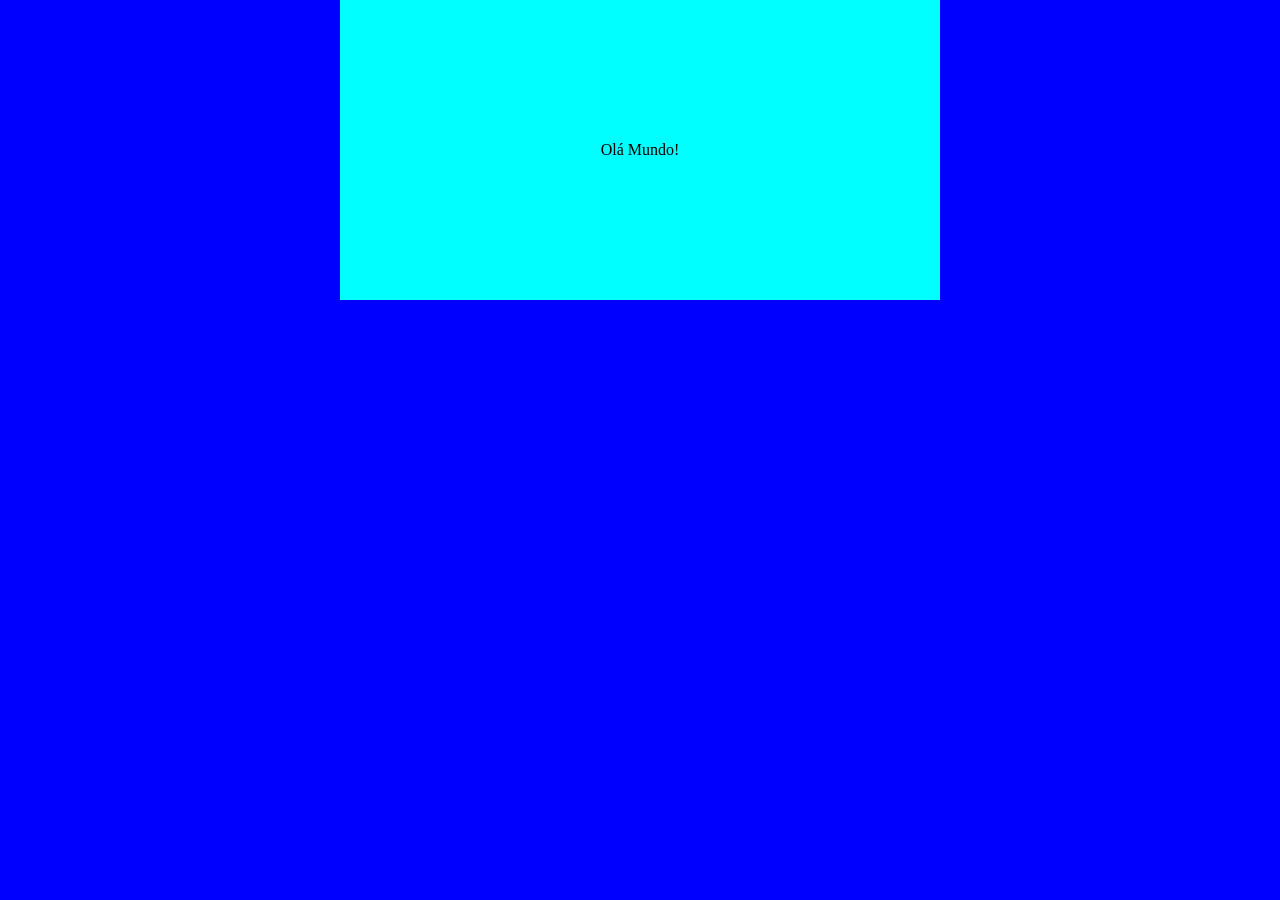
<file: index.html>
<!DOCTYPE html>
<html lang="en">

<head>
    <meta charset="UTF-8">
    <meta name="viewport" content="width=device-width, initial-scale=1.0">
    <title>JS Estudos</title>
    <script src="script.js" defer></script>
    <style>
        * {
            margin: 0;
            padding: 0;
            box-sizing: border-box;
        }

        body {
            background-color: blue;
        }

        main {
            width: 600px;
            height: 300px;
            background-color: rgb(0, 255, 255);
            display: flex;
            flex-direction: column;
            align-items: center;
            text-align: center;
            justify-content: center;
            margin: auto;

        }
    </style>

</head>

<body>
    <main id="area" onclick="clicar()" onmouseenter="entrar()" onmouseout="sair()">
        Olá Mundo!
        
    </main>

</body>

</html>
</file>
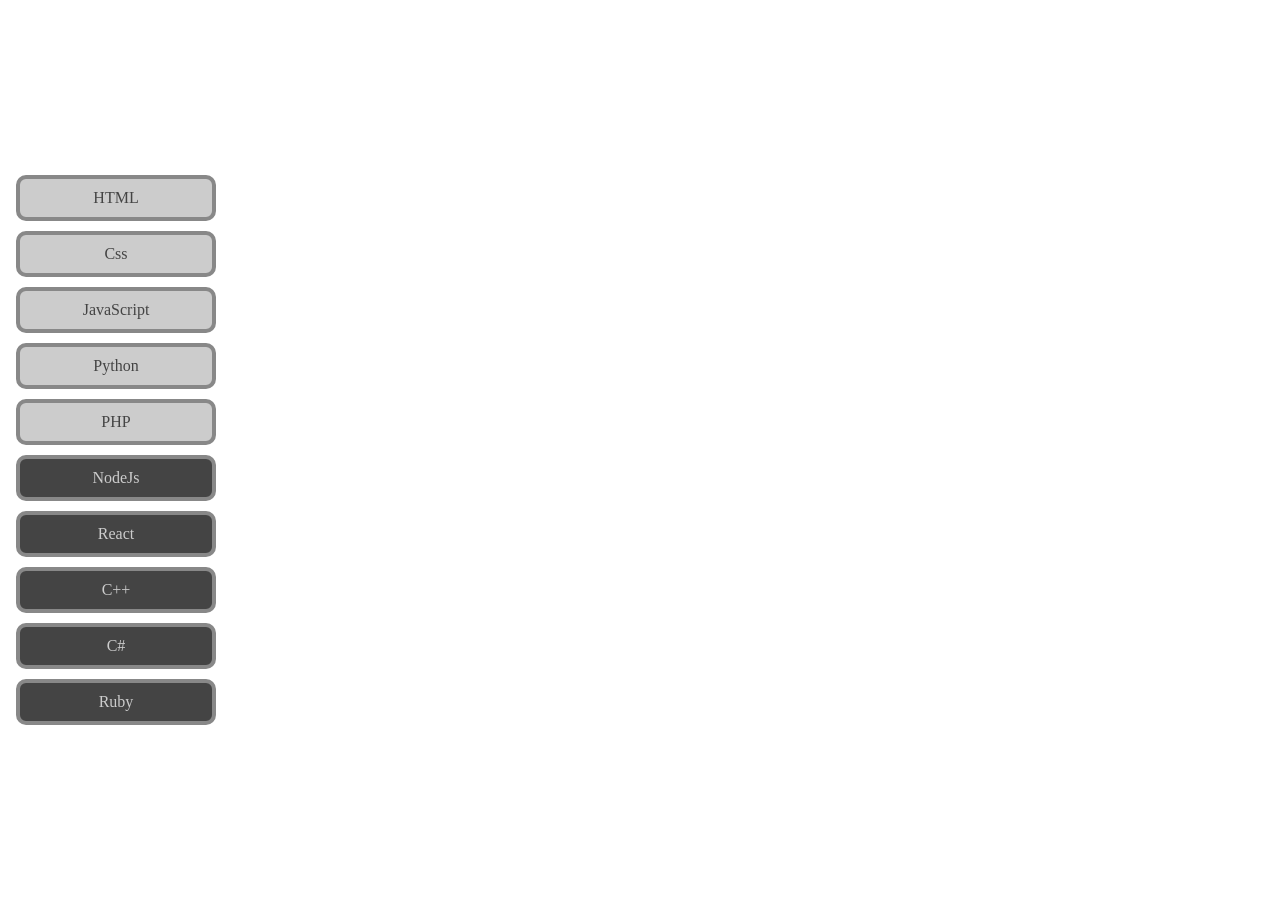
<file: Eventos/eventos.html>
<!DOCTYPE html>
<html lang="pt-br">
<head>
    <meta charset="UTF-8">
    <meta name="viewport" content="width=device-width, initial-scale=1.0">
    <title>Eventos</title>
    <script src="eventos.js"defer></script>
    <link rel="stylesheet" href="style.css">
</head>
<body>
    
    <div id="c1" class="curso c1"> HTML</div>
    <div id="c2" class="curso c1">Css</div>
    <div id="c3" class="curso c1">JavaScript</div>
    <div id="c4" class="curso c1">Python</div>
    <div id="c5" class="curso c1">PHP</div>
    <div id="c6" class="curso c2">NodeJs</div>
    <div id="c7" class="curso c2">React</div>
    <div id="c8" class="curso c2">C++</div>
    <div id="c9" class="curso c2">C#</div>
    <div id="c10" class="curso c2">Ruby</div>
   


</body>
</html>
</file>
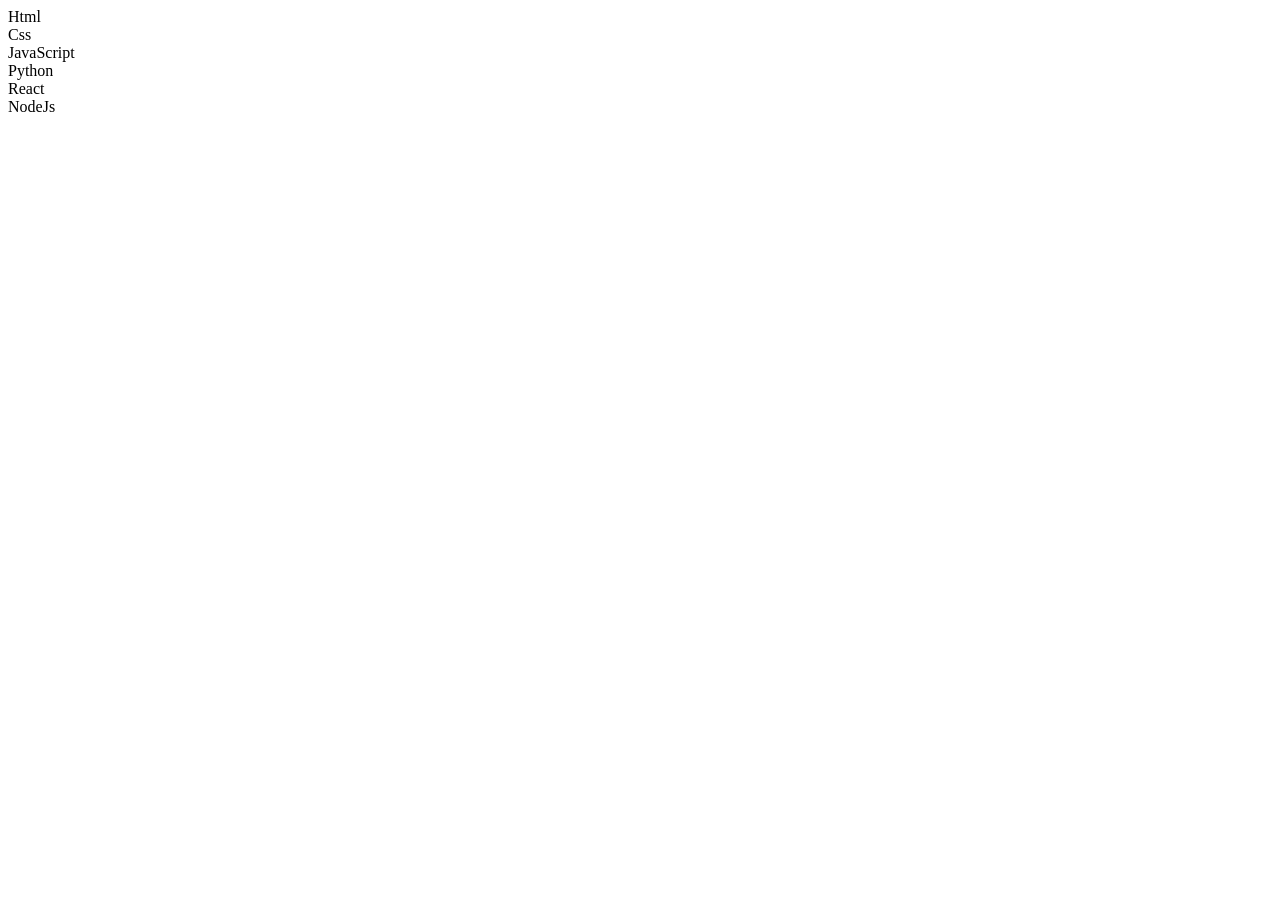
<file: Map/map.html>
<!DOCTYPE html>
<html lang="pt-br">
<head>
    <meta charset="UTF-8">
    <meta name="viewport" content="width=device-width, initial-scale=1.0">
    <title>Map</title>
    <script src="map.js" defer></script>
</head>
<body>
    <div>Html</div>
    <div>Css</div>
    <div>JavaScript</div>
    <div>Python</div>
    <div>React</div>
    <div>NodeJs</div>
    
</body>
</html>
</file>
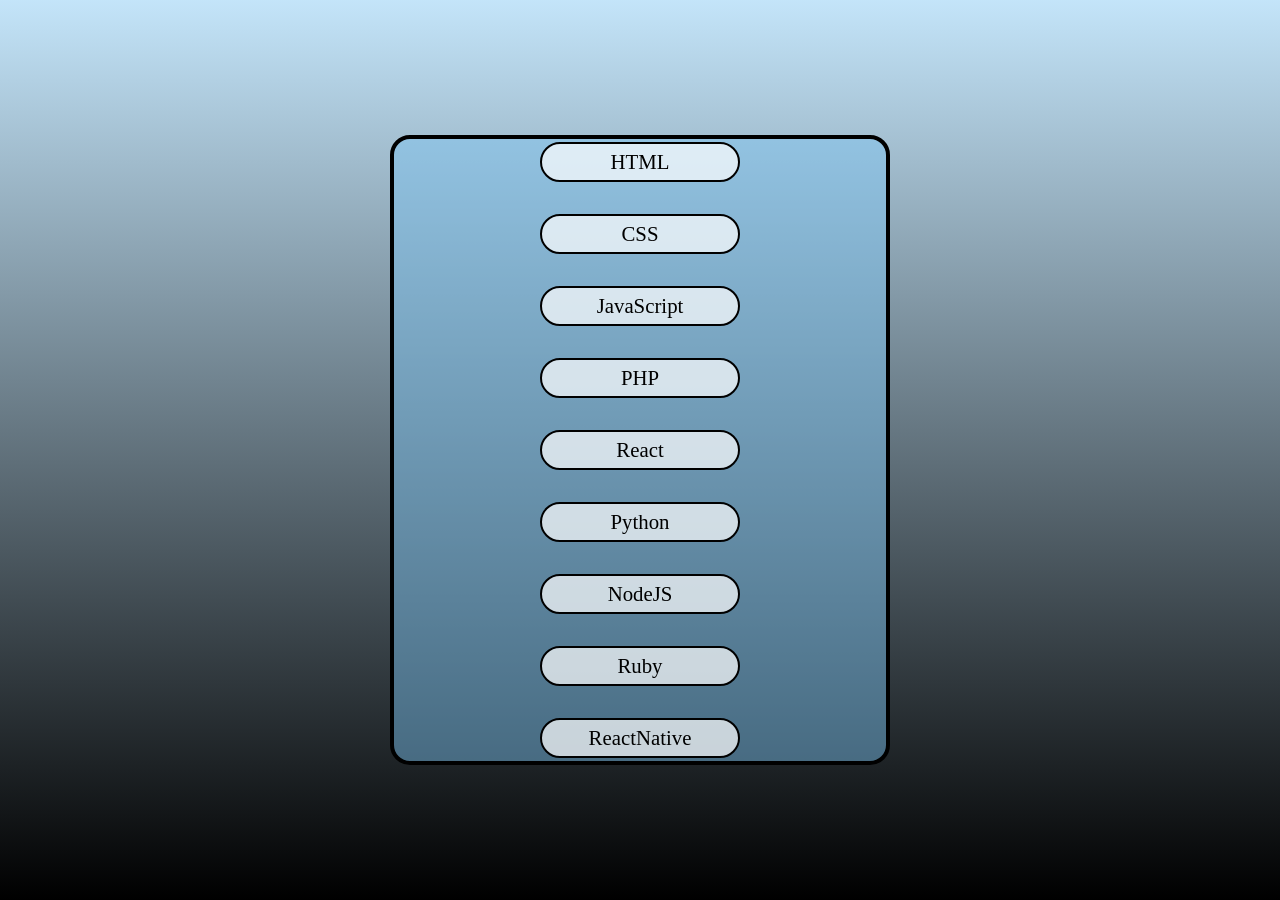
<file: Dom/Add Elementos Dom/add_dom.html>
<!DOCTYPE html>
<html lang="pt-br">
<head>
    <meta charset="UTF-8">
    <meta name="viewport" content="width=device-width, initial-scale=1.0">
    <title>Add Elementos no Dom</title>
    <link rel="stylesheet" href="add_dom.css">
    <script src="add_dom.js"defer></script>
</head>
<body>
  
        <div id="cx1" class="caixa">
        </div>
       
   
</body>
</html>
</file>
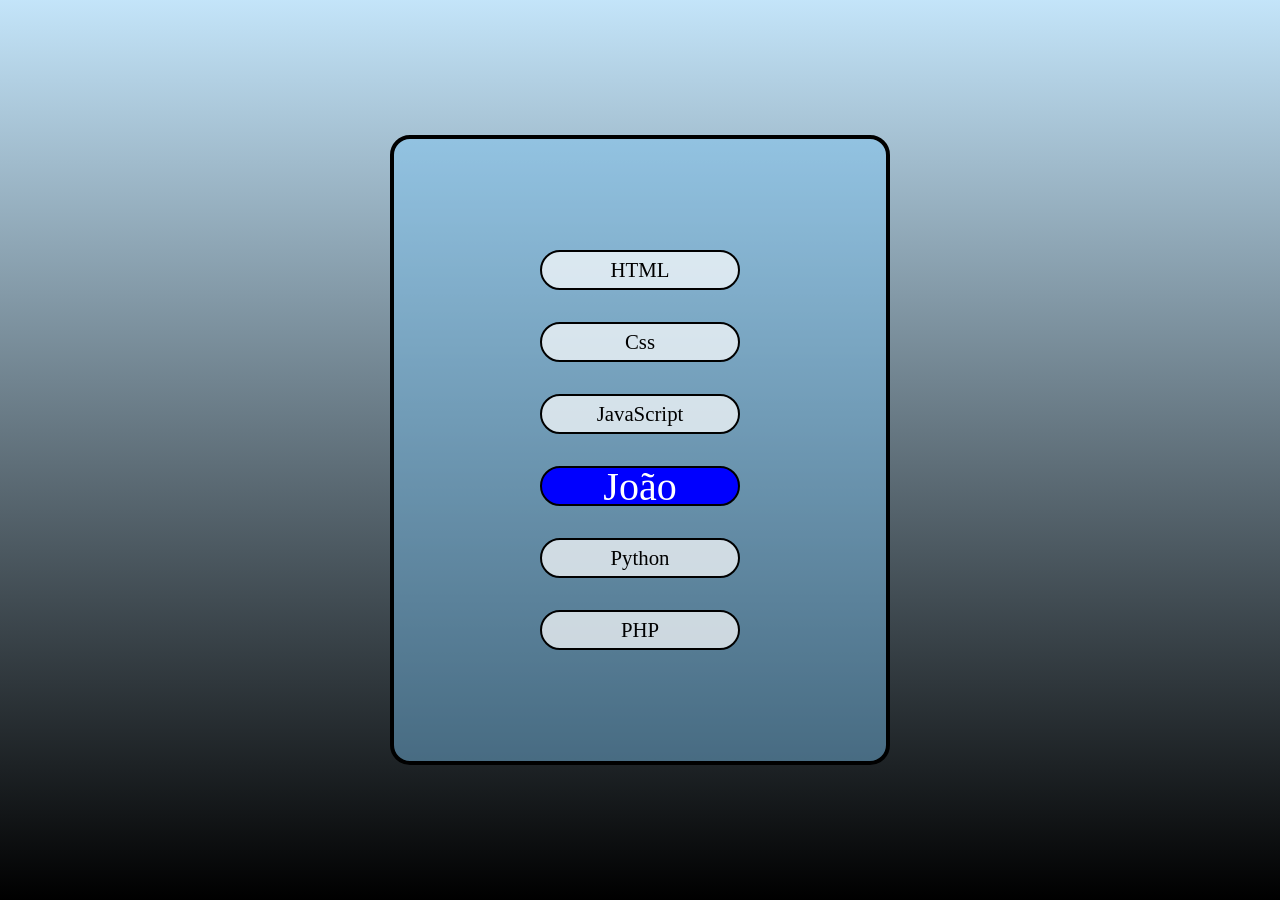
<file: Dom/Referenciação Dom/dom.html>
<!DOCTYPE html>
<html lang="pt-br">
<head>
    <meta charset="UTF-8">
    <meta name="viewport" content="width=device-width, initial-scale=1.0">
    <title>Dom</title>
    <link rel="stylesheet" href="dom.css">
    <script src="dom.js"defer></script>
</head>
<body>
  
        <div id="cx1" class="caixa">
            <div id="c1" class="curso c1 ">HTML</div>
            <div id="c2" class="curso c1">Css</div>
            <div id="c3" class="curso c1">JavaScript</div>
            <div id="c4" class="curso c1">React</div>
            <div id="c5" class="curso c1">Python</div>
            <div id="c6" class="curso c1">PHP</div>
        </div>
       
   
</body>
</html>
</file>
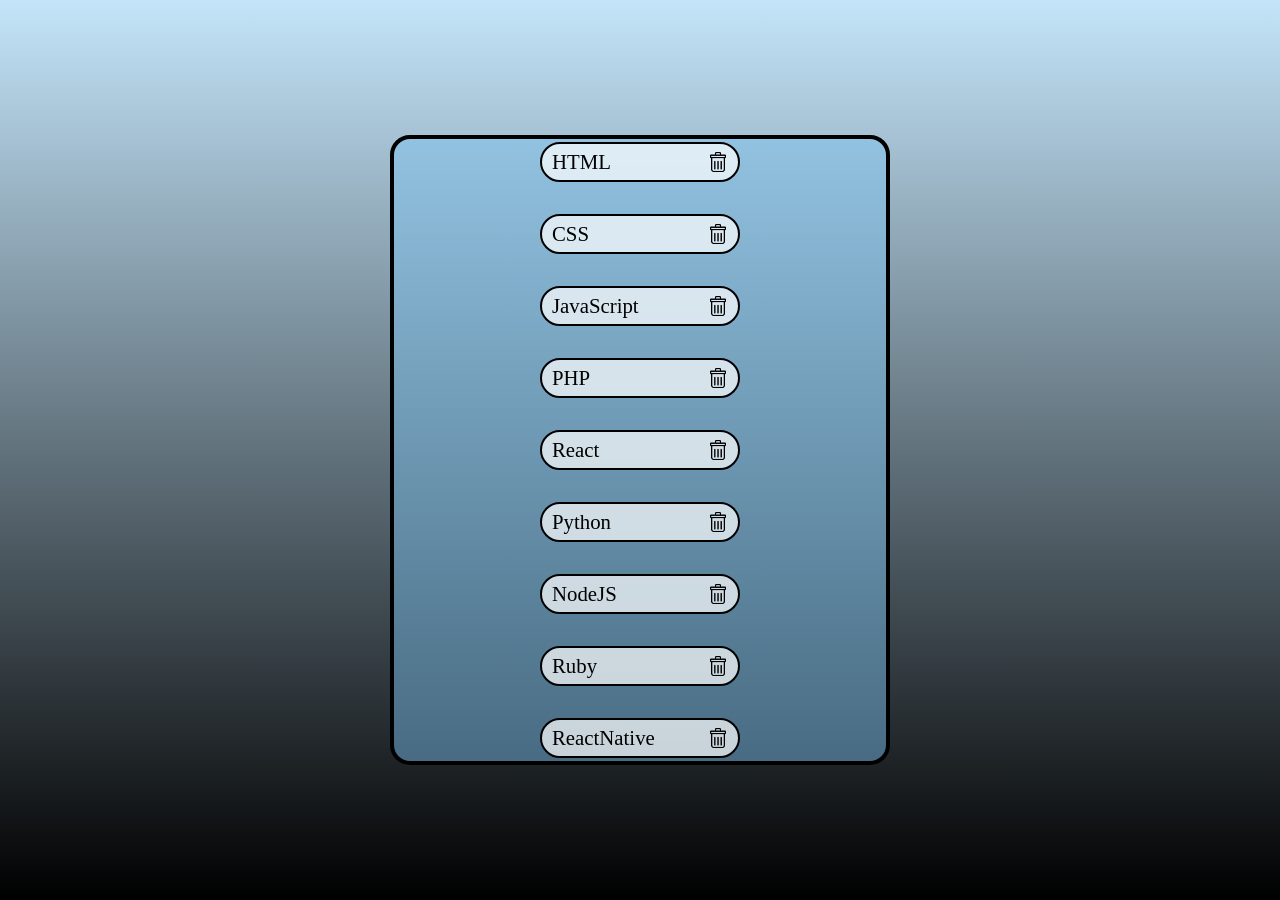
<file: Dom/Remove Elementos Dom/remove_dom.html>
<!DOCTYPE html>
<html lang="pt-br">
<head>
    <meta charset="UTF-8">
    <meta name="viewport" content="width=device-width, initial-scale=1.0">
    <title>Remove Elementos Dom</title>
    <link rel="stylesheet" href="remove_dom.css">
    <script src="remove_dom.js"defer></script>
</head>
<body>
  
        <div id="cx1" class="caixa">
        </div>
       
   
</body>
</html>
</file>
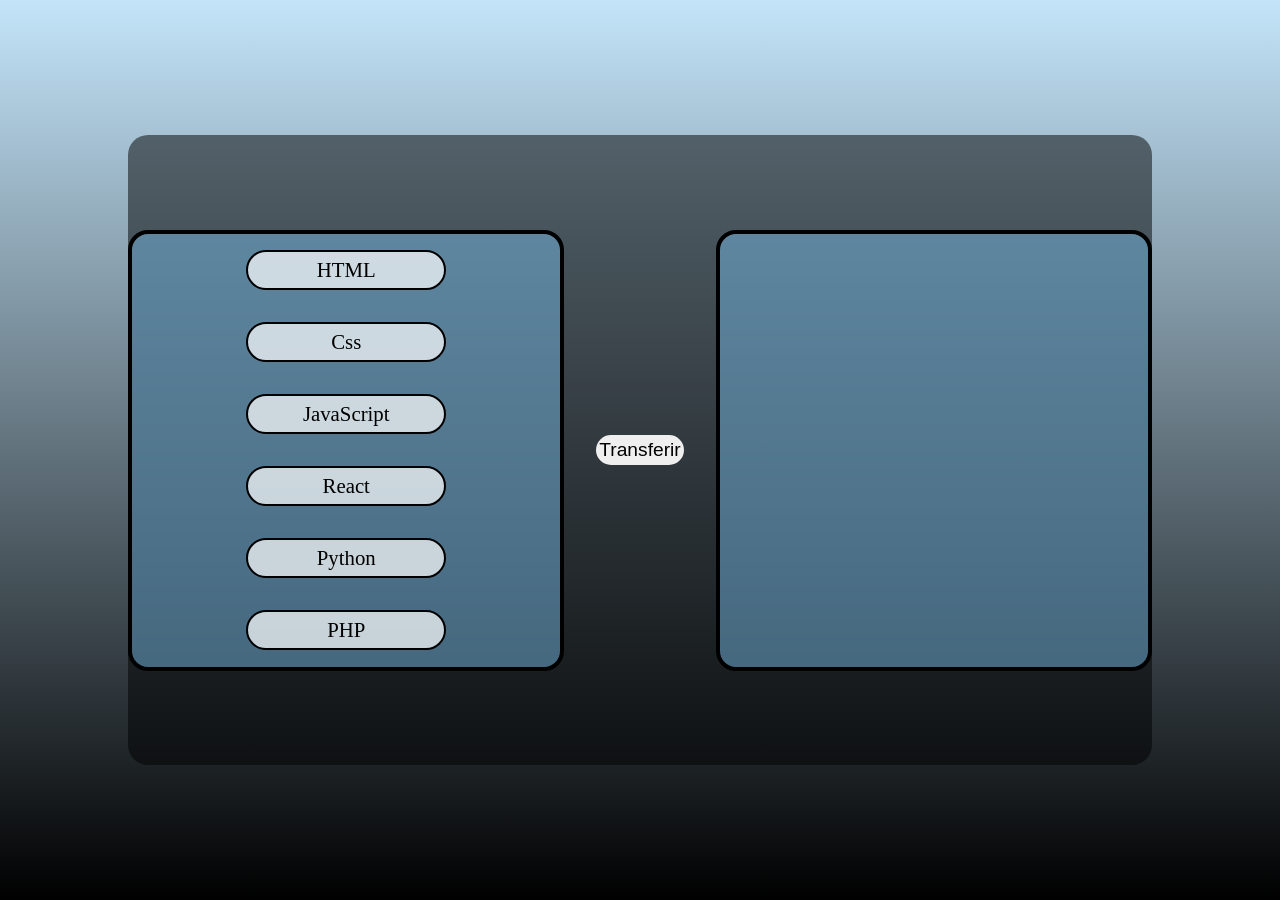
<file: Eventos/Eventos copy/ex01.html>
<!DOCTYPE html>
<html lang="pt-br">
<head>
    <meta charset="UTF-8">
    <meta name="viewport" content="width=device-width, initial-scale=1.0">
    <title>Exercicio Copy</title>
    <link rel="stylesheet" href="ex01.css">
    <script src="ex01.js"defer></script>
</head>
<body>
    <main>
        <div id="caixa1" class="caixa">
            <div id="c1" class="curso c1 ">HTML</div>
            <div id="c2" class="curso c1">Css</div>
            <div id="c3" class="curso c1">JavaScript</div>
            <div id="c4" class="curso c1">React</div>
            <div id="c5" class="curso c1">Python</div>
            <div id="c6" class="curso c1">PHP</div>
        </div>
        <button id="btn_copiar"> Transferir</button>
        <div id="caixa2" class="caixa">

        </div>
    </main>
</body>
</html>
</file>
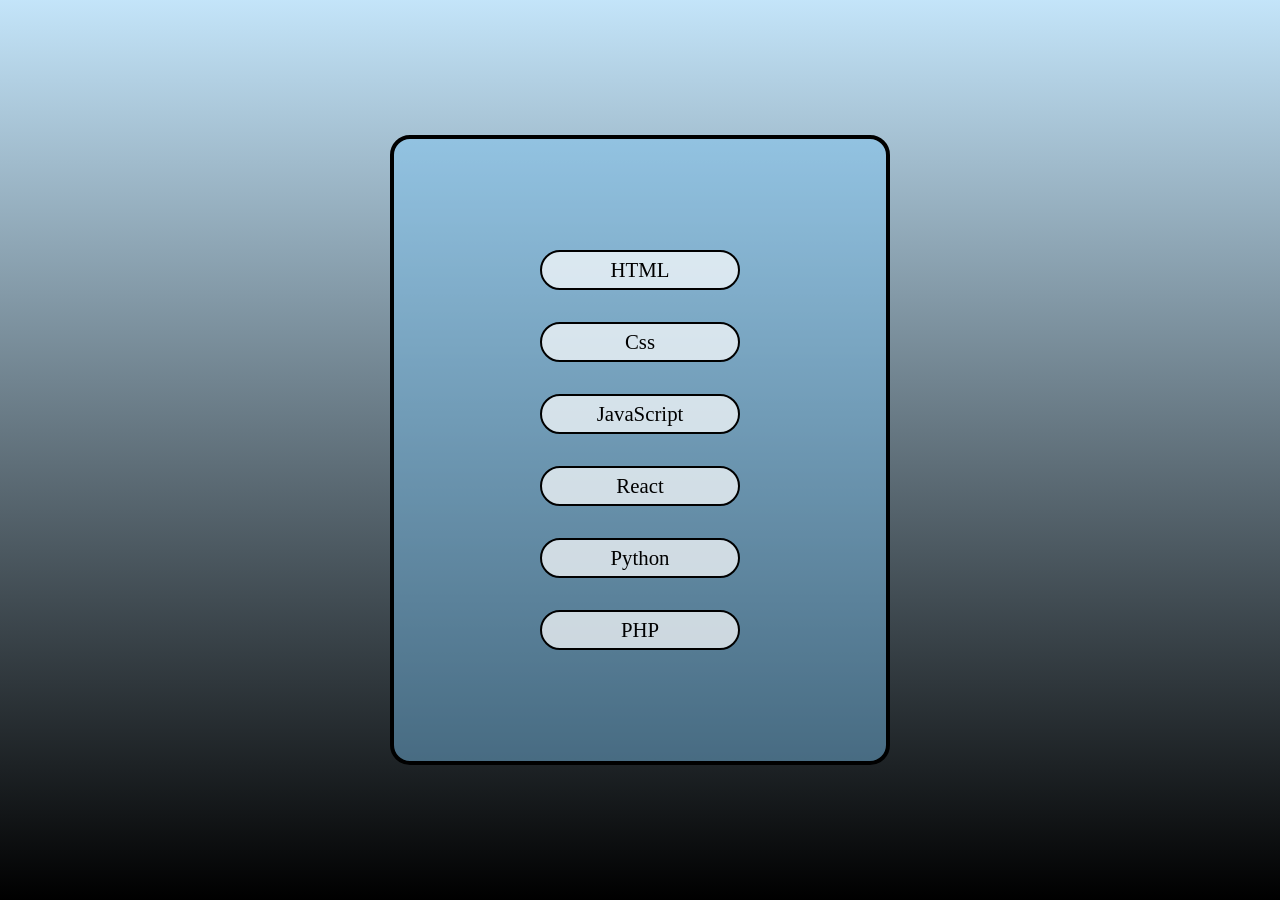
<file: Eventos/Stop_Propagation/stop.html>
<!DOCTYPE html>
<html lang="pt-br">
<head>
    <meta charset="UTF-8">
    <meta name="viewport" content="width=device-width, initial-scale=1.0">
    <title>Stop Propagation</title>
    <link rel="stylesheet" href="stop.css">
    <script src="stop.js"defer></script>
</head>
<body>
  
        <div id="cx1" class="caixa">
            <div id="c1" class="curso c1 ">HTML</div>
            <div id="c2" class="curso c1">Css</div>
            <div id="c3" class="curso c1">JavaScript</div>
            <div id="c4" class="curso c1">React</div>
            <div id="c5" class="curso c1">Python</div>
            <div id="c6" class="curso c1">PHP</div>
        </div>
       
   
</body>
</html>
</file>
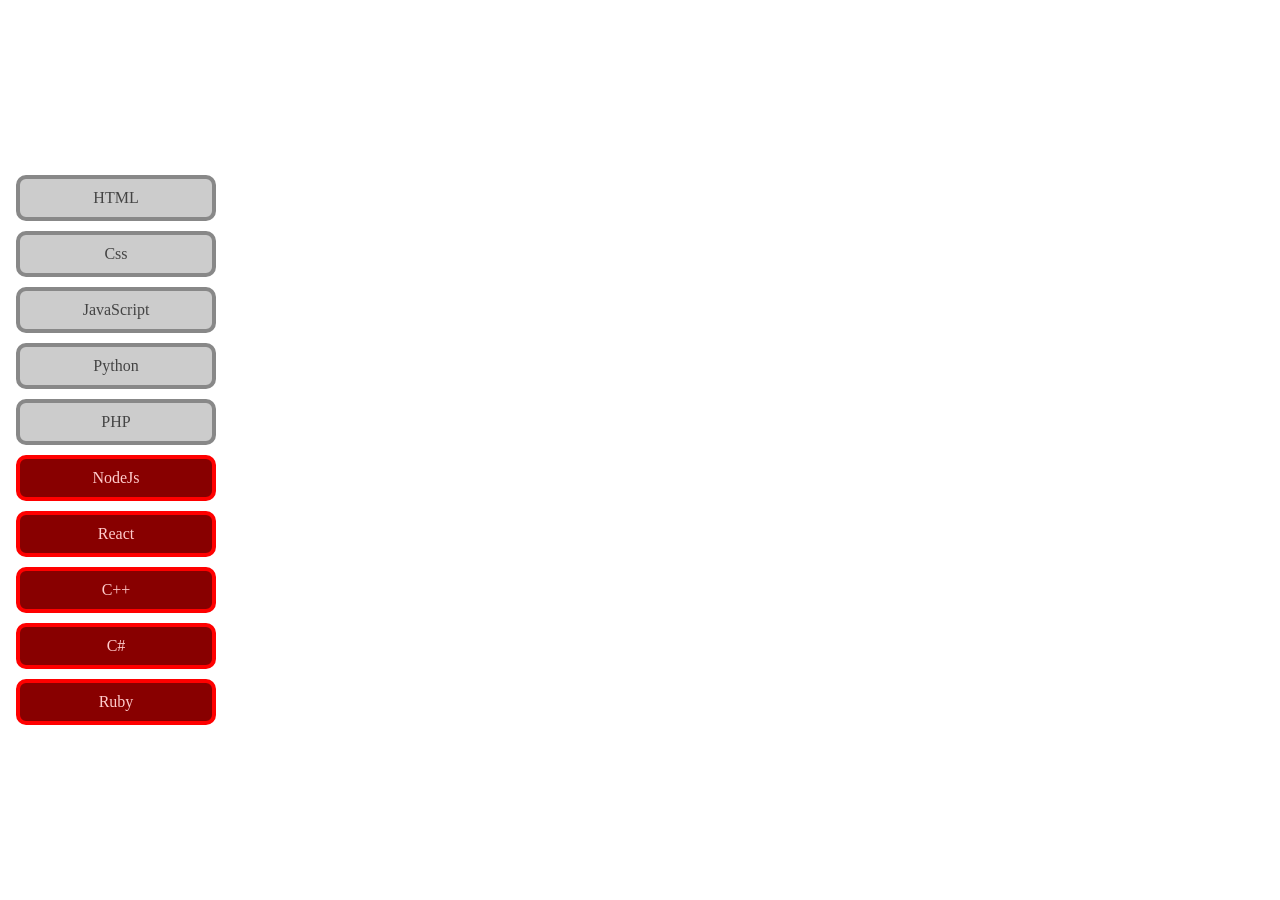
<file: Get.Element/Class_Name/class_name.html>
<!DOCTYPE html>
<html lang="pt-br">
<head>
    <meta charset="UTF-8">
    <meta name="viewport" content="width=device-width, initial-scale=1.0">
    <title>Class Name</title>
    <script src="class_name.js"defer></script>
    <link rel="stylesheet" href="style.css">
</head>
<body>
    
    <div id="c1" class="curso c1"> HTML</div>
    <div id="c2" class="curso c1">Css</div>
    <div id="c3" class="curso c1">JavaScript</div>
    <div id="c4" class="curso c1">Python</div>
    <div id="c5" class="curso c1">PHP</div>
    <div id="c6" class="curso c2">NodeJs</div>
    <div id="c7" class="curso c2">React</div>
    <div id="c8" class="curso c2">C++</div>
    <div id="c9" class="curso c2">C#</div>
    <div id="c10" class="curso c2">Ruby</div>


</body>
</html>
</file>
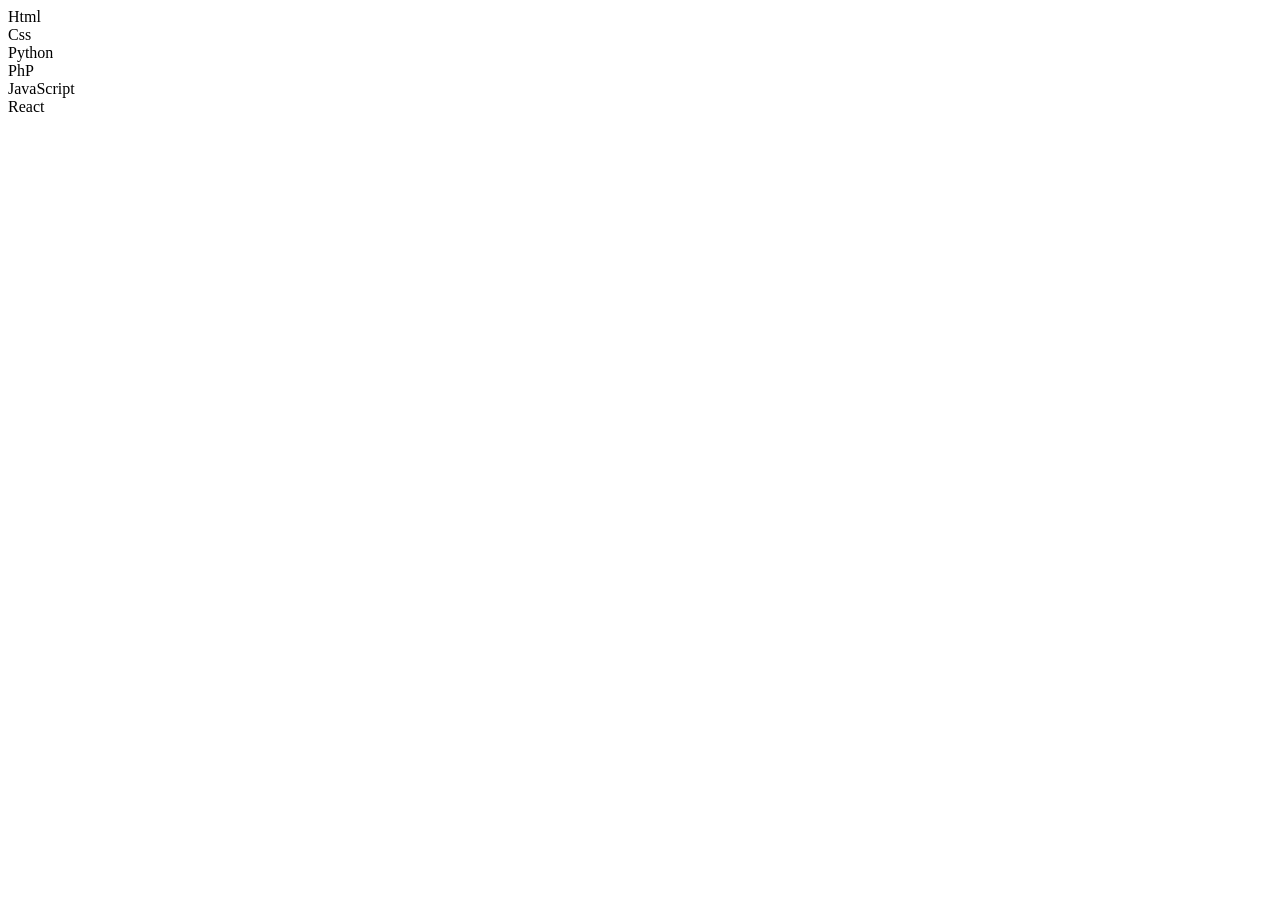
<file: Get.Element/Id_Tag_Name/get.html>
<!DOCTYPE html>
<html lang="pt-br">

<head>
    <meta charset="UTF-8">
    <meta name="viewport" content="width=device-width, initial-scale=1.0">
    <title>Get Element</title>
    <script src="get.js" defer></script>
</head>

<body>

    <div id="c1">Html</div>
    <div id="c2">Css</div>
    <div id="c3">Python</div>
    <div id="c4">PhP</div>
    <div id="c5">JavaScript</div>
    <div id="c6">React</div>

</body>

</html>
</file>
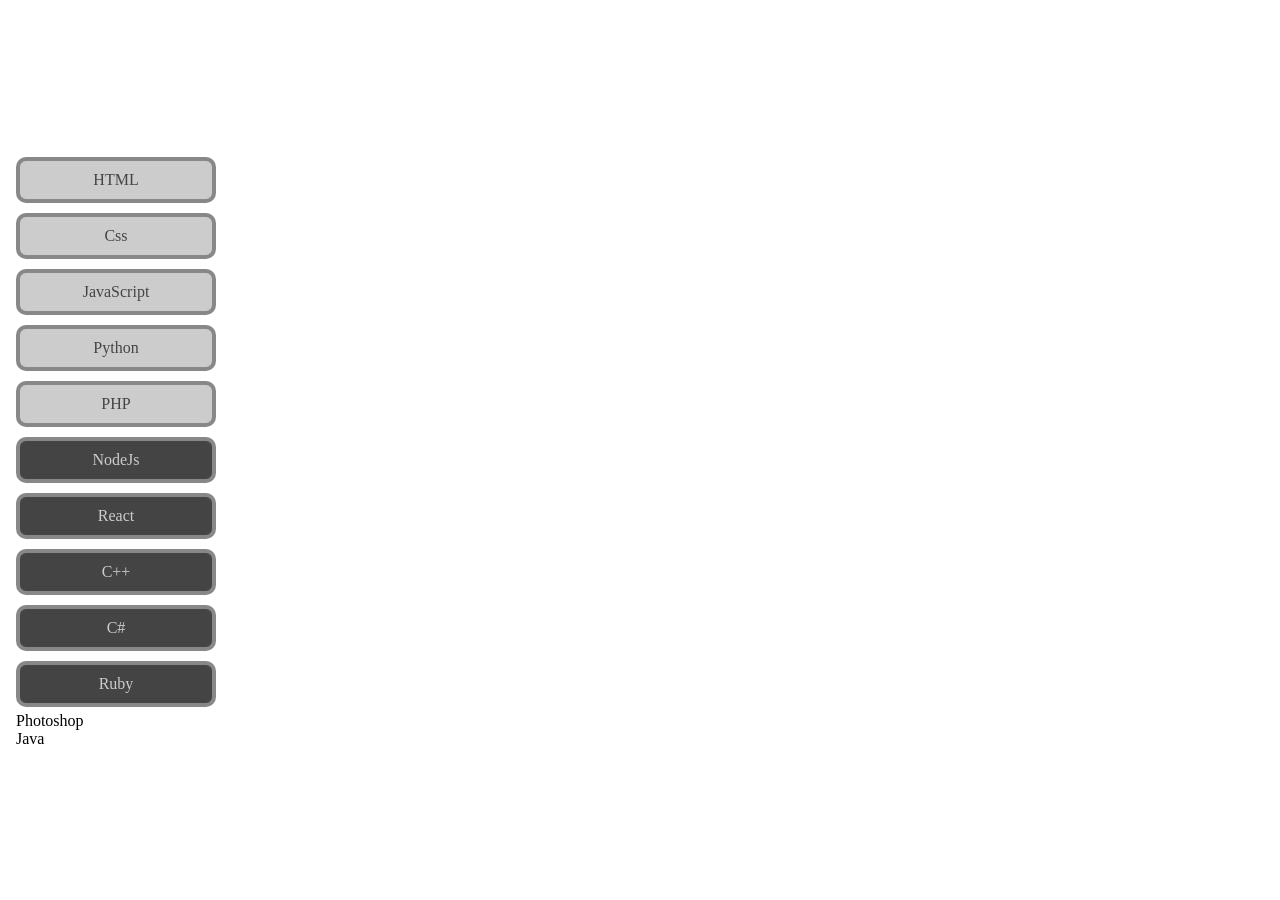
<file: Get.Element/Query_Selector/query_selector.html>
<!DOCTYPE html>
<html lang="pt-br">
<head>
    <meta charset="UTF-8">
    <meta name="viewport" content="width=device-width, initial-scale=1.0">
    <title>Query Selector</title>
    <script src="query_selector.js"defer></script>
    <link rel="stylesheet" href="style.css">
</head>
<body>
    
    <div id="c1" class="curso c1"> <p>HTML</p></div>
    <div id="c2" class="curso c1"><p>Css</p></div>
    <div id="c3" class="curso c1"><p>JavaScript</p></div>
    <div id="c4" class="curso c1">Python</div>
    <div id="c5" class="curso c1">PHP</div>
    <div id="c6" class="curso c2">NodeJs</div>
    <div id="c7" class="curso c2">React</div>
    <div id="c8" class="curso c2">C++</div>
    <div id="c9" class="curso c2">C#</div>
    <div id="c10" class="curso c2">Ruby</div>
    <p id="c11" >Photoshop</p>
    <p id="c12" >Java</p>


</body>
</html>
</file>
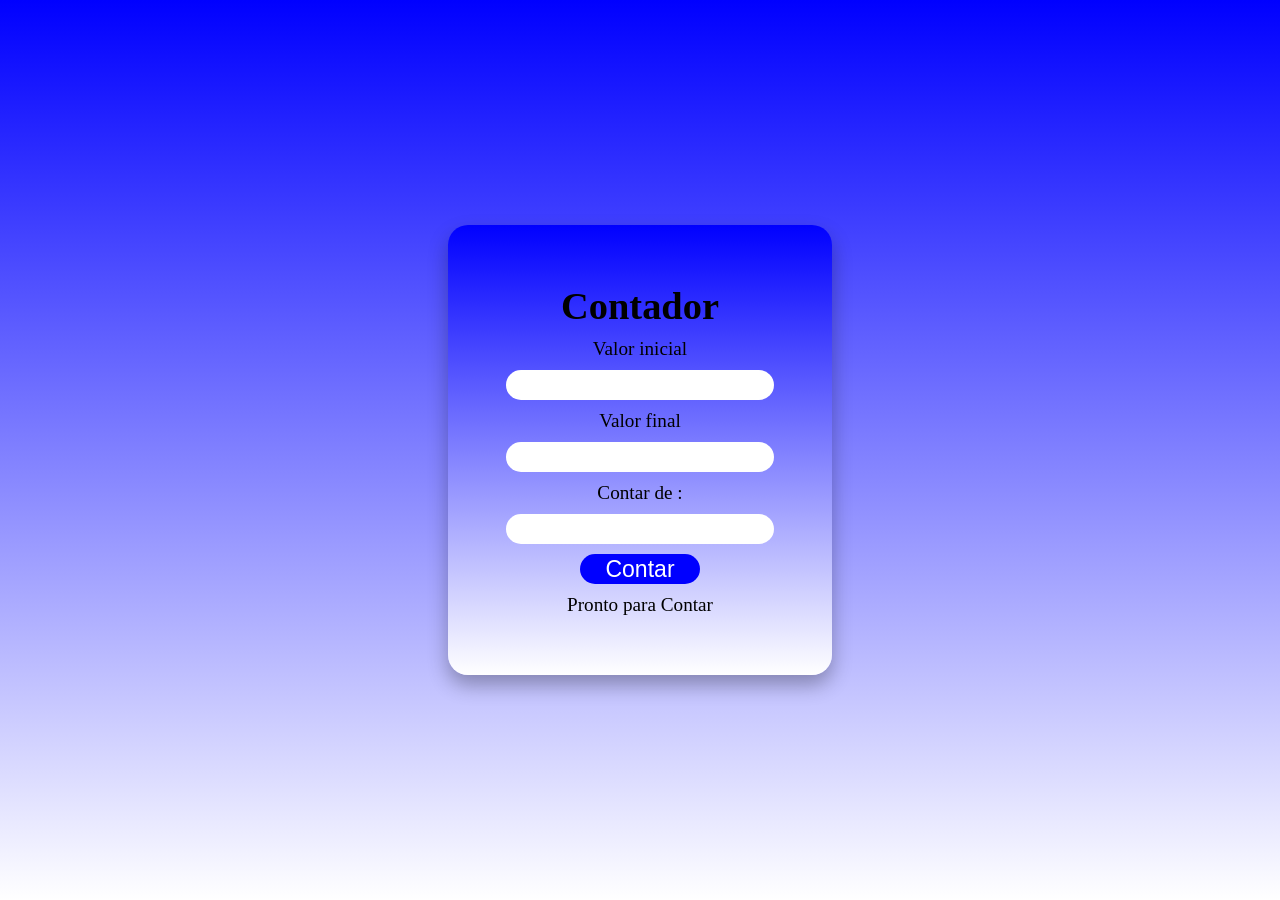
<file: guanabara/ex01/contador.html>
<!DOCTYPE html>
<html lang="pt-br">
<head>
    <meta charset="UTF-8">
    <meta name="viewport" content="width=device-width, initial-scale=1.0">
    <title>Contador</title>

    <style>
        *{
            margin: 0;
            padding: 0;
            box-sizing: border-box;
            user-select: none;

        }
        body{
            background-image: linear-gradient(blue,white);
            height: 100vh;
            display: flex;
            align-items: center;
            justify-content: center;
        }
        div{
            overflow-x: auto;
            font-size: 1.2em;
            border-radius: 20px;
            box-shadow: 0px 10px 20px rgba(0, 0, 0, 0.300);
            display: flex;
            flex-direction: column;
            justify-content: center;
            align-items: center;
            gap: 10px;
            background-image: linear-gradient(blue ,white);
            height: 50%;
            width: 30%;
        }
        input{
            width: 70%;
            border-radius: 20px;
            border: none;
            height: 30px;
            text-align: center;
        }
       button{
        width: 120px;
        height: 30px;
        border-radius: 20px;
        border: none;
        font-size: 1.2em;
        background-color: blue;
        color: white;
        transition: ease 0.5s;
        cursor: pointer;
       }
       button:hover{
        background-color: white;
        color: blue;
        border: solid 1px blue;
        transform: scale(1.1);
        
       }
    </style>
    <script src="contador.js" defer></script>
</head>
<body>

    <div >
        <h1>Contador</h1>
        <p>Valor inicial</p>
        <input type="number" name="inicio" id="start"> 
        <p>Valor final</p>
        <input type="number" name="fim" id="finish">
        <p>Contar de :</p>
        <input type="number" name="passo" id="up">
        <button id="btn">Contar</button>
        <section id="res">
            Pronto para Contar
        </section>

    </div>
    
</body>
</html>
</file>
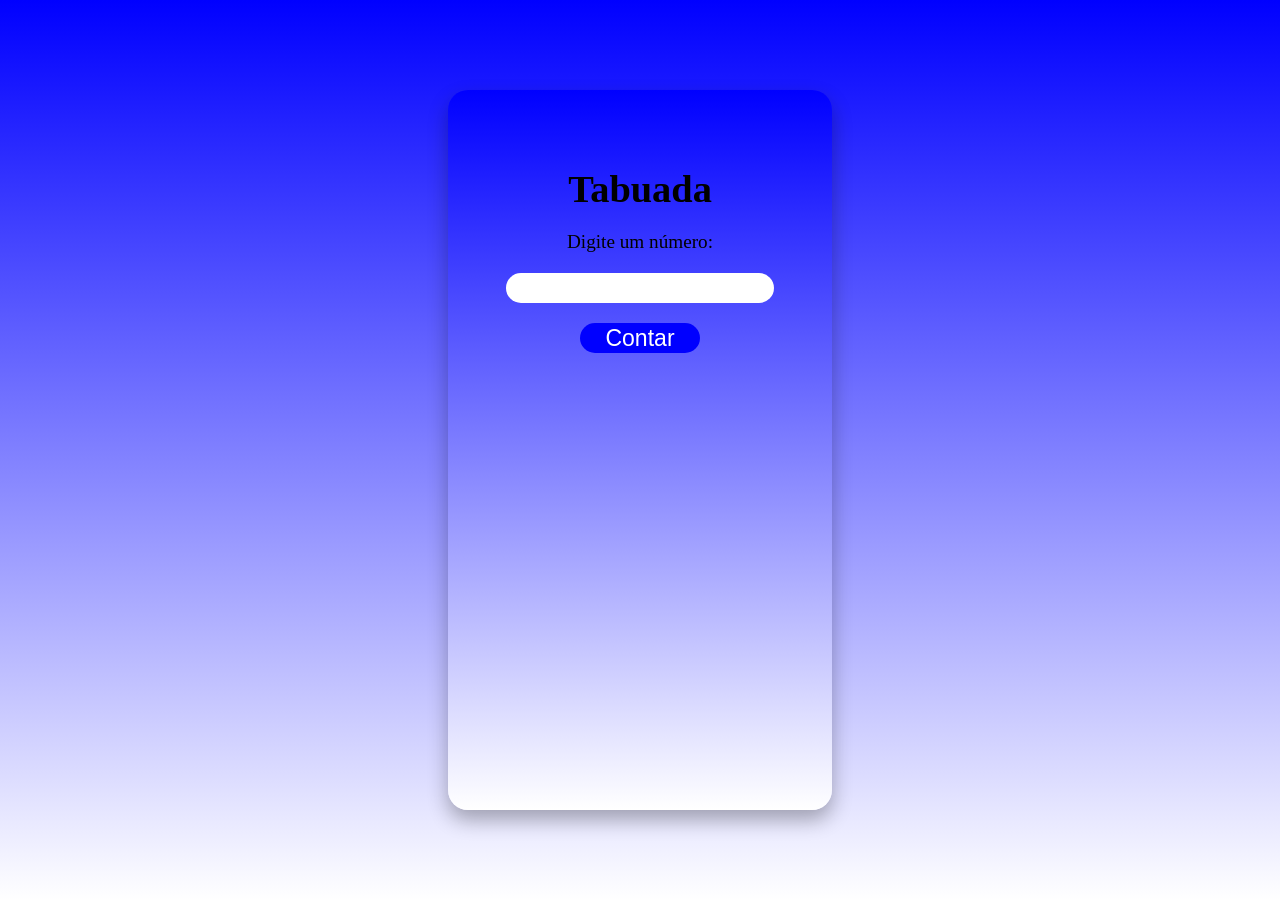
<file: guanabara/ex02/tabuada.html>
<!DOCTYPE html>
<html lang="pt-br">
<head>
    <meta charset="UTF-8">
    <meta name="viewport" content="width=device-width, initial-scale=1.0">
    <title>Contador</title>

    <style>
        *{
            margin: 0;
            padding: 0;
            box-sizing: border-box;
            
        }
        body{
            background-image: linear-gradient(blue,white);
            height: 100vh;
            display: flex;
            align-items: center;
            justify-content: center;
        }
        div{ 
            font-size: 1.2em;
            border-radius: 20px;
            box-shadow: 0px 10px 20px rgba(0, 0, 0, 0.300);
            display: flex;
            flex-direction: column;
            justify-content: center;
            align-items: center;
            gap: 20px;
            background-image: linear-gradient(blue ,white);
            height: 80%;
            width: 30%;
        }
        input{
            width: 70%;
            border-radius: 20px;
            border: none;
            height: 30px;
            text-align: center;
        }
       button{
        width: 120px;
        height: 30px;
        border-radius: 20px;
        border: none;
        font-size: 1.2em;
        background-color: blue;
        color: white;
        transition: ease 0.5s;
        cursor: pointer;
       }
       button:hover{
        background-color: white;
        color: blue;
        border: solid 1px blue;
        transform: scale(1.1);
       }
       section{
        line-height: 1;
        white-space: pre-wrap;
        font-family: Arial, sans-serif;
        opacity: 0;
        font-size: 1.5em;
        padding: 10px;
        background-color: rgba(0, 0, 0, 0.2);
        border: solid 2px rgb(255, 255, 255);
        border-radius: 20px;
        height: 50%;
        width: 60%;
       }
    </style>
    <script src="tabuada.js" defer></script>
</head>
<body>

    <div >

        <h1>Tabuada</h1>
        <p>Digite um número:</p>
        <input type="number" name="numero" id="num">
        <button id="btn">Contar</button>
        <section id="res"></section>
    
    </div>
    
</body>
</html>
</file>
<file: Eventos/style.css>
*{
    padding: 0;
    margin: 0;
    box-sizing: border-box;
    user-select: none;
}
body{
    padding: 1em;
    height: 100vh;
    display: flex;
    flex-direction: column;
    justify-content: center;
}
.curso{
    display: flex;
    justify-content: center;
    width: 200px;
    border: 4px solid #888;
    border-radius: 10px;
    padding: 10px;
    margin: 5px 0px;
    cursor: pointer;
}

.curso:hover{
    border-color: #f00;
}
.c1{
    background-color: #ccc;
    color: #444;
}
.c2{
    background-color: #444;
    color: #ccc;
}
.destaque{
    background-color: #800 !important;
    color: #fcc !important;
    border-color: #f00 !important;
}
</file>
<file: Dom/Add Elementos Dom/add_dom.css>
*{
    margin: 0;
    padding: 0;
    box-sizing: border-box;
    user-select: none;
}

body{
    height: 100vh;
    background-image:linear-gradient(rgba(123, 196, 242, 0.452) , black );
    display: flex;
    align-items: center;
    justify-content: center;
}
main{
    display: flex;
    align-items: center;
    justify-content: center;
    background-color: rgba(0, 0, 0, 0.5);
    gap: 2em;
    height: 70%;
    width: 80%;
    border-radius: 20px;
    

}
.caixa{
    display: flex;
    flex-direction: column;
    align-items: center;
    justify-content: center;
    gap: 2em;
    border: solid 4px black;
    background-color: rgba(123, 196, 242, 0.452);
    border-radius: 20px;
    width: 500px;
    height: 70%;
}
.c1{
    display: flex;
    justify-content: center;
    align-items: center;
    border-radius: 20px;
    font-size: 1.3em;
    border: solid 2px black;
    background-color: rgba(255, 255, 255, 0.700);
    width: 200px;
    height:40px;
    cursor: pointer;
}
.c1:hover{
    border: solid 2px white;
    color: white;
    background-color: rgba(0, 0, 0, 0.7);
}
button{
    width: 100px;
    height: 30px;
    border-radius: 20px;
    border: none;
    font-size: 1.2em;
    cursor: pointer;
}
button:hover{
    background-color: black;
    color: white;
    box-shadow: 0px 0px 20px rgba(123, 196, 242, 0.452);;
}

.selecionado{
    background-color: black !important;
    color: white !important;
    box-shadow: 0px 0px 20px aqua !important;
}
</file>
<file: Dom/Referenciação Dom/dom.css>
*{
    margin: 0;
    padding: 0;
    box-sizing: border-box;
    user-select: none;
}

body{
    height: 100vh;
    background-image:linear-gradient(rgba(123, 196, 242, 0.452) , black );
    display: flex;
    align-items: center;
    justify-content: center;
}
main{
    display: flex;
    align-items: center;
    justify-content: center;
    background-color: rgba(0, 0, 0, 0.5);
    gap: 2em;
    height: 70%;
    width: 80%;
    border-radius: 20px;
    

}
.caixa{
    display: flex;
    flex-direction: column;
    align-items: center;
    justify-content: center;
    gap: 2em;
    border: solid 4px black;
    background-color: rgba(123, 196, 242, 0.452);
    border-radius: 20px;
    width: 500px;
    height: 70%;
}
.c1{
    display: flex;
    justify-content: center;
    align-items: center;
    border-radius: 20px;
    font-size: 1.3em;
    border: solid 2px black;
    background-color: rgba(255, 255, 255, 0.700);
    width: 200px;
    height:40px;
    cursor: pointer;
}
.c1:hover{
    border: solid 2px white;
    color: white;
    background-color: rgba(0, 0, 0, 0.7);
}
button{
    width: 100px;
    height: 30px;
    border-radius: 20px;
    border: none;
    font-size: 1.2em;
    cursor: pointer;
}
button:hover{
    background-color: black;
    color: white;
    box-shadow: 0px 0px 20px rgba(123, 196, 242, 0.452);;
}

.selecionado{
    background-color: black !important;
    color: white !important;
    box-shadow: 0px 0px 20px aqua !important;
}
</file>
<file: Dom/Remove Elementos Dom/remove_dom.css>
*{
    margin: 0;
    padding: 0;
    box-sizing: border-box;
    user-select: none;
}

body{
    height: 100vh;
    background-image:linear-gradient(rgba(123, 196, 242, 0.452) , black );
    display: flex;
    align-items: center;
    justify-content: center;
}
main{
    display: flex;
    align-items: center;
    justify-content: center;
    background-color: rgba(0, 0, 0, 0.5);
    gap: 2em;
    height: 70%;
    width: 80%;
    border-radius: 20px;
    

}
.caixa{
    display: flex;
    flex-direction: column;
    align-items: center;
    justify-content: center;
    gap: 2em;
    border: solid 4px black;
    background-color: rgba(123, 196, 242, 0.452);
    border-radius: 20px;
    width: 500px;
    height: 70%;
}
.c1{
    display: flex;
    justify-content: space-between;
    align-items: center;
    padding: 10px;
    border-radius: 20px;
    font-size: 1.3em;
    border: solid 2px black;
    background-color: rgba(255, 255, 255, 0.700);
    width: 200px;
    height:40px;
   
}
.c1:hover{
    border: solid 2px white;
    color: white;
    background-color: rgba(0, 0, 0, 0.7);
}
button{
    width: 100px;
    height: 30px;
    border-radius: 20px;
    border: none;
    font-size: 1.2em;
    cursor: pointer;
}
button:hover{
    background-color: black;
    color: white;
    box-shadow: 0px 0px 20px rgba(123, 196, 242, 0.452);;
}

.selecionado{
    background-color: black !important;
    color: white !important;
    box-shadow: 0px 0px 20px aqua !important;
}
.lixeira{
    width: 20px;
    cursor: pointer;
}
</file>
<file: Eventos/Eventos copy/ex01.css>
*{
    margin: 0;
    padding: 0;
    box-sizing: border-box;
    user-select: none;
}

body{
    height: 100vh;
    background-image:linear-gradient(rgba(123, 196, 242, 0.452) , black );
    display: flex;
    align-items: center;
    justify-content: center;
}
main{
    display: flex;
    align-items: center;
    justify-content: center;
    background-color: rgba(0, 0, 0, 0.5);
    gap: 2em;
    height: 70%;
    width: 80%;
    border-radius: 20px;
    

}
.caixa{
    display: flex;
    flex-direction: column;
    align-items: center;
    justify-content: center;
    gap: 2em;
    border: solid 4px black;
    background-color: rgba(123, 196, 242, 0.452);
    border-radius: 20px;
    width: 500px;
    height: 70%;
}
.c1{
    display: flex;
    justify-content: center;
    align-items: center;
    border-radius: 20px;
    font-size: 1.3em;
    border: solid 2px black;
    background-color: rgba(255, 255, 255, 0.700);
    width: 200px;
    height:40px;
    cursor: pointer;
}
.c1:hover{
    border: solid 2px white;
    color: white;
    background-color: rgba(0, 0, 0, 0.7);
}
button{
    width: 100px;
    height: 30px;
    border-radius: 20px;
    border: none;
    font-size: 1.2em;
    cursor: pointer;
}
button:hover{
    background-color: black;
    color: white;
    box-shadow: 0px 0px 20px rgba(123, 196, 242, 0.452);;
}

.selecionado{
    background-color: black !important;
    color: white !important;
    box-shadow: 0px 0px 20px aqua !important;
}
</file>
<file: Eventos/Stop_Propagation/stop.css>
*{
    margin: 0;
    padding: 0;
    box-sizing: border-box;
    user-select: none;
}

body{
    height: 100vh;
    background-image:linear-gradient(rgba(123, 196, 242, 0.452) , black );
    display: flex;
    align-items: center;
    justify-content: center;
}
main{
    display: flex;
    align-items: center;
    justify-content: center;
    background-color: rgba(0, 0, 0, 0.5);
    gap: 2em;
    height: 70%;
    width: 80%;
    border-radius: 20px;
    

}
.caixa{
    display: flex;
    flex-direction: column;
    align-items: center;
    justify-content: center;
    gap: 2em;
    border: solid 4px black;
    background-color: rgba(123, 196, 242, 0.452);
    border-radius: 20px;
    width: 500px;
    height: 70%;
}
.c1{
    display: flex;
    justify-content: center;
    align-items: center;
    border-radius: 20px;
    font-size: 1.3em;
    border: solid 2px black;
    background-color: rgba(255, 255, 255, 0.700);
    width: 200px;
    height:40px;
    cursor: pointer;
}
.c1:hover{
    border: solid 2px white;
    color: white;
    background-color: rgba(0, 0, 0, 0.7);
}
button{
    width: 100px;
    height: 30px;
    border-radius: 20px;
    border: none;
    font-size: 1.2em;
    cursor: pointer;
}
button:hover{
    background-color: black;
    color: white;
    box-shadow: 0px 0px 20px rgba(123, 196, 242, 0.452);;
}

.selecionado{
    background-color: black !important;
    color: white !important;
    box-shadow: 0px 0px 20px aqua !important;
}
</file>
<file: Get.Element/Class_Name/style.css>
*{
    padding: 0;
    margin: 0;
    box-sizing: border-box;
    user-select: none;
}
body{
    padding: 1em;
    height: 100vh;
    display: flex;
    flex-direction: column;
    justify-content: center;
}
.curso{
    display: flex;
    justify-content: center;
    width: 200px;
    border: 4px solid #888;
    border-radius: 10px;
    padding: 10px;
    margin: 5px 0px;
    cursor: pointer;
}

.curso:hover{
    border-color: #f00;
}
.c1{
    background-color: #ccc;
    color: #444;
}
.c2{
    background-color: #444;
    color: #ccc;
}
.destaque{
    background-color: #800 !important;
    color: #fcc !important;
    border-color: #f00 !important;
}
</file>
<file: Get.Element/Query_Selector/style.css>
*{
    padding: 0;
    margin: 0;
    box-sizing: border-box;
    user-select: none;
}
body{
    padding: 1em;
    height: 100vh;
    display: flex;
    flex-direction: column;
    justify-content: center;
}
.curso{
    display: flex;
    justify-content: center;
    width: 200px;
    border: 4px solid #888;
    border-radius: 10px;
    padding: 10px;
    margin: 5px 0px;
    cursor: pointer;
}

.curso:hover{
    border-color: #f00;
}
.c1{
    background-color: #ccc;
    color: #444;
}
.c2{
    background-color: #444;
    color: #ccc;
}
.destaque{
    background-color: #800 !important;
    color: #fcc !important;
    border-color: #f00 !important;
}
</file>
